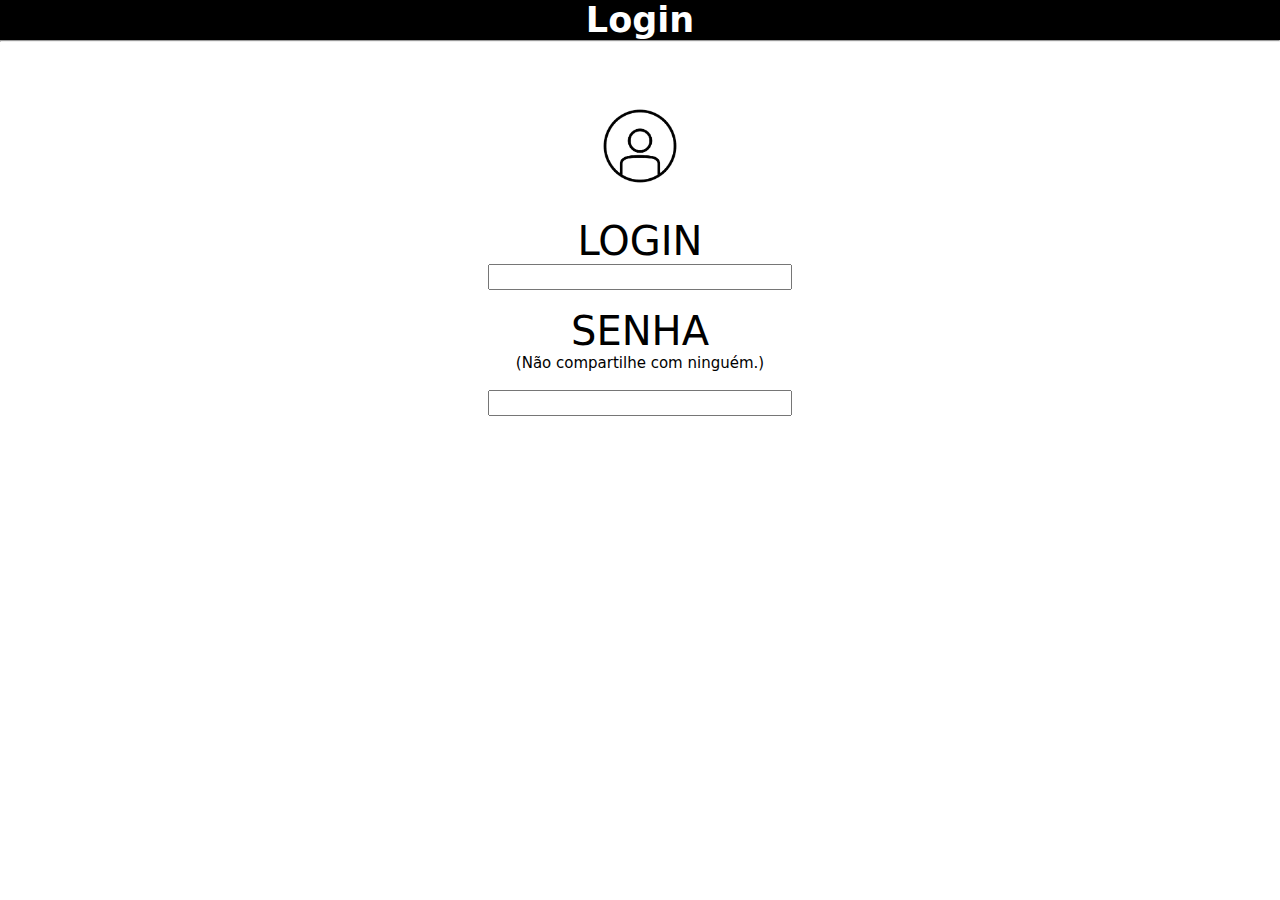
<file: Login.html>
<!DOCTYPE html>
<html lang="en">
<head>
    <meta charset="UTF-8">
    <meta name="viewport" content="width=device-width, initial-scale=1.0">
    <link rel="stylesheet" href="loga.css">
    <title>Entrar na Conta</title>
</head>
<body>

    <header>
        <h1 style=" text-align: center; background-color: black; color: white; font-family: system-ui, -apple-system, BlinkMacSystemFont, 'Segoe UI', Roboto, Oxygen, Ubuntu, Cantarell, 'Open Sans', 'Helvetica Neue', sans-serif; font-size: 35px;">Login</h1>
            <div class="logaço">
                
                
    
    <hr>
    <form action="">
       
<br>
<br>
<br>
        <div class="bameoba" style="text-align: center;">
            <img src="grafico-vetorial-de-ilustracao-do-icone-do-usuario_717549-1624.png" alt="0" height="100" width="100">
            <br>
            <br>
            <label for="form" style="font-size: 40px; font-family: system-ui, -apple-system, BlinkMacSystemFont, 'Segoe UI', Roboto, Oxygen, Ubuntu, Cantarell, 'Open Sans', 'Helvetica Neue', sans-serif;">LOGIN</label>
            <br>
            <input type="text" name="logas" id="logas">
            <br>
            <br>
            <label for="form" style="font-size: 40px; font-family: system-ui, -apple-system, BlinkMacSystemFont, 'Segoe UI', Roboto, Oxygen, Ubuntu, Cantarell, 'Open Sans', 'Helvetica Neue', sans-serif;">SENHA</label>
            <p style="font-size: 15px; font-family: system-ui, -apple-system, BlinkMacSystemFont, 'Segoe UI', Roboto, Oxygen, Ubuntu, Cantarell, 'Open Sans', 'Helvetica Neue', sans-serif;">(Não compartilhe com ninguém.)</p>
            
            <br>
            <input type="password" name="pass" id="pass">
            
        </div>
        <br>
    </form>
            </div>
    </header>

    <main>

        <article>

        </article>

    </main>

<Footer>

</Footer>
    
</body>
</html>
</file>
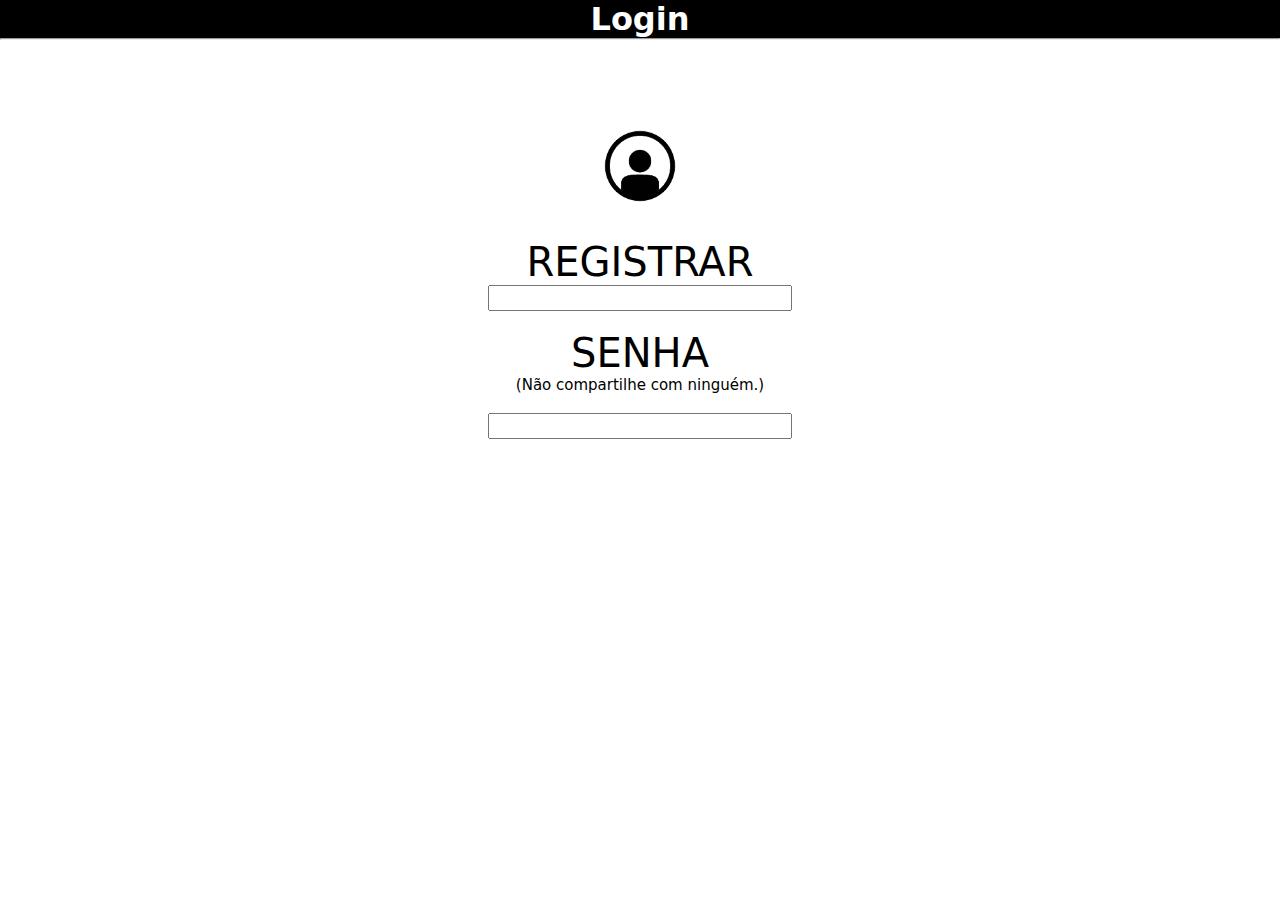
<file: NewAccount.html>
<!DOCTYPE html>
<html lang="en">
<head>
    <meta charset="UTF-8">
    <meta name="viewport" content="width=device-width, initial-scale=1.0">
    <link rel="stylesheet" href="acount.css">
    <title>Criar Conta</title>
</head>
<body>
    <header>
        
        <h1 style="text-align: center; color: white; background-color: black;">Login
        </h1>
        
    </header>
<hr>
    <main>
        <br>
        <form action="">
       
            <br>
            <br>
            <br>
                    <div class="ba" style="text-align: center;">
                        <img src="grafico-vetorial-de-ilustracao-do-icone-do-usuario_717549-1628.png" alt="0" height="100" width="100">
                        <br>
                        <br>
                        <label for="form" style="font-size: 40px; font-family: system-ui, -apple-system, BlinkMacSystemFont, 'Segoe UI', Roboto, Oxygen, Ubuntu, Cantarell, 'Open Sans', 'Helvetica Neue', sans-serif;">REGISTRAR</label>
                        <br>
                        <input type="text" name="reg" id="reg">
                        <br>
                        <br>
                        <label for="form" style="font-size: 40px; font-family: system-ui, -apple-system, BlinkMacSystemFont, 'Segoe UI', Roboto, Oxygen, Ubuntu, Cantarell, 'Open Sans', 'Helvetica Neue', sans-serif;">SENHA</label>
                        <p style="font-size: 15px; font-family: system-ui, -apple-system, BlinkMacSystemFont, 'Segoe UI', Roboto, Oxygen, Ubuntu, Cantarell, 'Open Sans', 'Helvetica Neue', sans-serif;">(Não compartilhe com ninguém.)</p>
                        
                        <br>
                        <input type="password" name="pass" id="pass">
                        
                    </div>
                    <br>
                </form>
        <article>

        </article>
  
    </main>

    <footer>
        
    </footer>
</body>
</html>
</file>
<file: loga.css>
*{
    margin: 0%;
    padding: 0%;

}

.bameoba input{
    
    width: 300px;
    height: 22px;


}

.logaço{
  background-color: white;
    background-repeat: no-repeat;
    background-size: 100%;
    height: 600px;
}
</file>
<file: acount.css>
*{
    margin: 0%;
    padding: 0%;
    font-family: system-ui, -apple-system, BlinkMacSystemFont, 'Segoe UI', Roboto, Oxygen, Ubuntu, Cantarell, 'Open Sans', 'Helvetica Neue', sans-serif;

}


.ba input{
    height: 22px;
    width: 300px;

}
</file>
